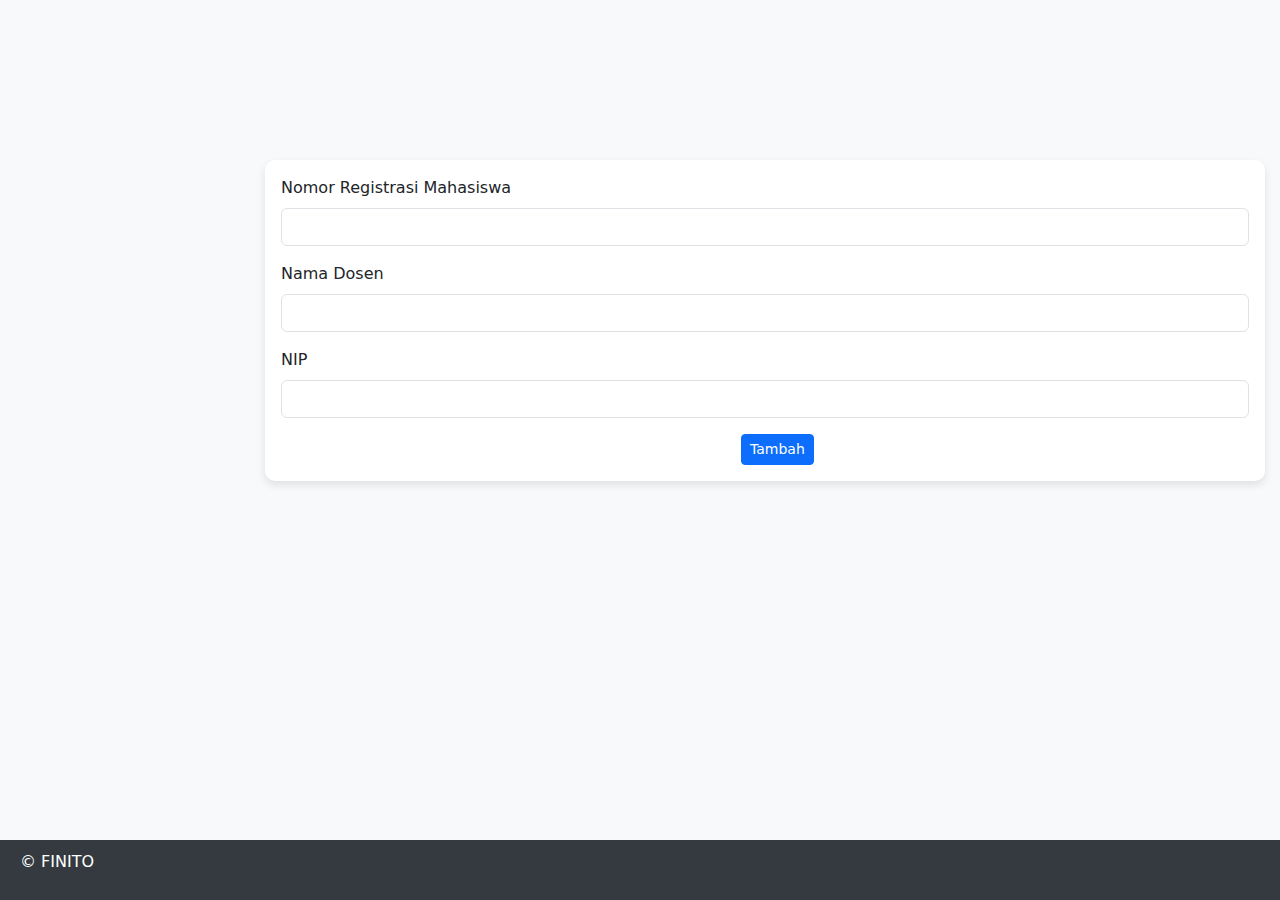
<file: views/dosen.html>
<!DOCTYPE html>
<html lang="en">
<head>
    <meta charset="UTF-8" />
    <meta name="viewport" content="width=device-width, initial-scale=1.0" />
    <title>Dosen Pembimbing</title>
   
    <link href="https://cdn.jsdelivr.net/npm/bootstrap@5.3.0/dist/css/bootstrap.min.css" rel="stylesheet" />
    <link rel="stylesheet" href="https://cdnjs.cloudflare.com/ajax/libs/font-awesome/6.0.0-beta3/css/all.min.css">
    
    <style>
        body {
            background-color: #f8f9fa;
        }
        form {
            margin-left: 265px;
            margin-top: 160px;
            background-color: #fff;
            padding: 1rem;
            border-radius: 10px;
            box-shadow: 0 4px 8px rgba(0, 0, 0, 0.1);
            width: 100%;
            max-width: 1000px; 
        }
        button{
            margin-left: 460px;
        }
        footer {
            background-color: #343a40;
            color: #ffffff;
            padding: 10px 20px;
            position: fixed;
            bottom: 0;
            width: 100%;
            display: flex;
            justify-content: space-between;
        }
    
    </style>
</head>

<body>
    <form action="/dosen" method="POST">
        <div class="mb-3">
            <label for="no_reg" class="form-label">Nomor Registrasi Mahasiswa</label>
            <input type="text" id="no_reg" name="no_reg" class="form-control" />
        </div>
        <div class="mb-3">
            <label for="nama_d" class="form-label">Nama Dosen</label>
            <input type="text" id="nama_d" name="nama_d" class="form-control" />
        </div>
        <div class="mb-3">
            <label for="nip" class="form-label">NIP</label>
            <input type="text" id="nip" name="nip" class="form-control" />
        </div>
        
        <button type="submit" class="btn btn-primary btn-sm">Tambah</button>
    </form>

    <footer>
        <p>&copy; FINITO</p>
    </footer>
    <script src="https://cdn.jsdelivr.net/npm/bootstrap@5.3.0/dist/js/bootstrap.bundle.min.js"></script>
    
</body>
</html>
</file>
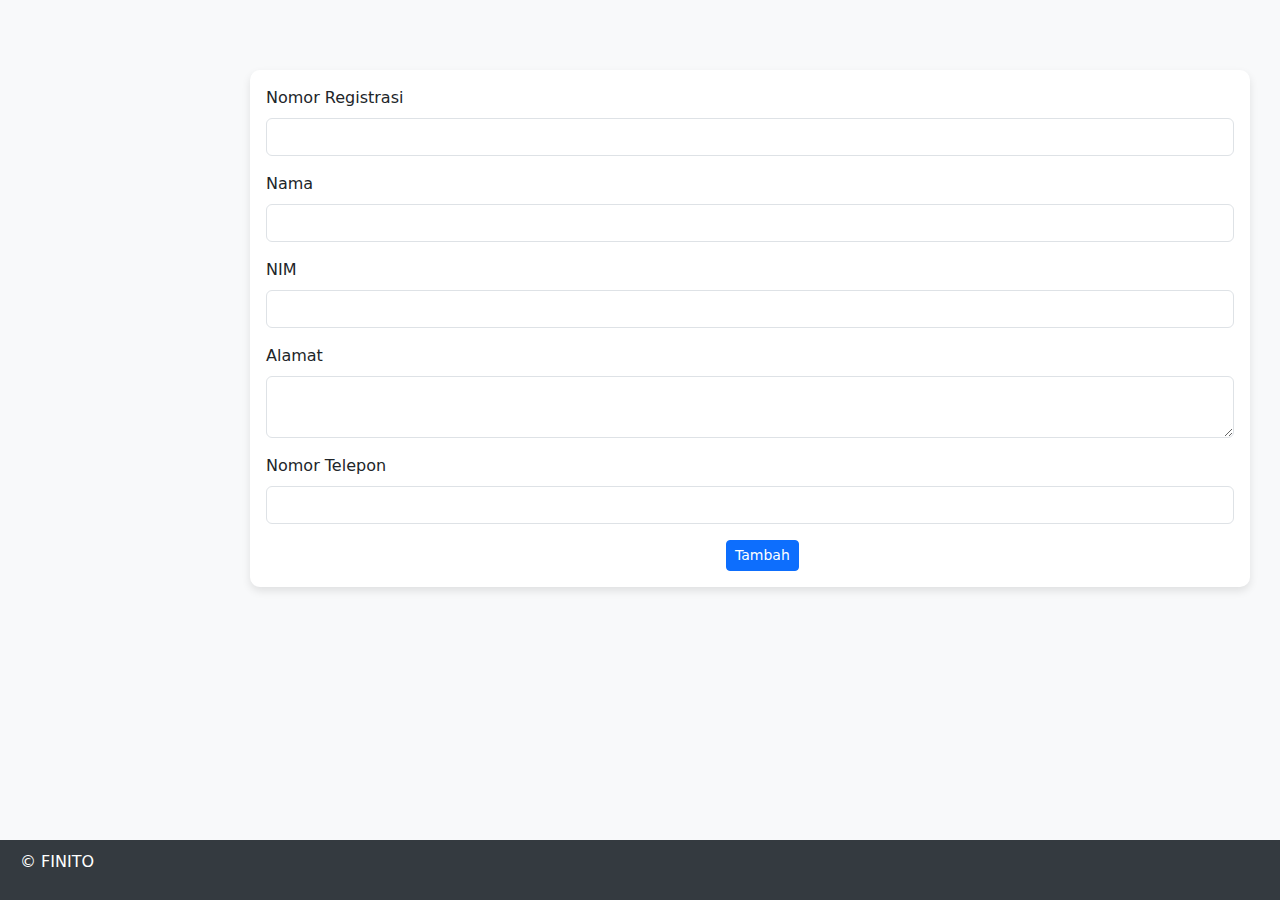
<file: views/profil.html>
<!DOCTYPE html>
<html lang="en">
<head>
    <meta charset="UTF-8" />
    <meta name="viewport" content="width=device-width, initial-scale=1.0" />
    <title>Profil Mahasiswa</title>
    
    <link href="https://cdn.jsdelivr.net/npm/bootstrap@5.3.0/dist/css/bootstrap.min.css" rel="stylesheet" />
    <link rel="stylesheet" href="https://cdnjs.cloudflare.com/ajax/libs/font-awesome/6.0.0-beta3/css/all.min.css">
   
    <style>
        body {
            background-color: #f8f9fa;
        }
        form {
            margin-left: 250px;
            margin-top: 70px;
            background-color: #fff;
            padding: 1rem;
            border-radius: 10px;
            box-shadow: 0 4px 8px rgba(0, 0, 0, 0.1);
            width: 100%;
            max-width: 1000px; 
        }
        button{
            margin-left: 460px;
        }
        footer {
            background-color: #343a40;
            color: #ffffff;
            padding: 10px 20px;
            position: fixed;
            bottom: 0;
            width: 100%;
            display: flex;
            justify-content: space-between;
        }
    
    </style>
</head>

<body>
    <form action="/profil" method="POST">
        <div class="mb-3">
            <label for="no_reg" class="form-label">Nomor Registrasi</label>
            <input type="text" id="no_reg" name="no_reg" class="form-control" />
        </div>
        <div class="mb-3">
            <label for="nama" class="form-label">Nama</label>
            <input type="text" id="nama" name="nama" class="form-control" />
        </div>
        <div class="mb-3">
            <label for="nim" class="form-label">NIM</label>
            <input type="text" id="nim" name="nim" class="form-control" />
        </div>
        <div class="mb-3">
            <label for="alamat" class="form-label">Alamat</label>
            <textarea id="alamat" name="alamat" class="form-control">
            </textarea>
        </div>
        <div class="mb-3">
            <label for="no" class="form-label">Nomor Telepon</label>
            <input type="text" id="no" name="no" class="form-control" />
        </div>
        
        <button type="submit" class="btn btn-primary btn-sm">Tambah</button>
    </form>

    <footer>
        <p>&copy; FINITO</p>
    </footer>
    <script src="https://cdn.jsdelivr.net/npm/bootstrap@5.3.0/dist/js/bootstrap.bundle.min.js"></script>
    
</body>
</html>
</file>
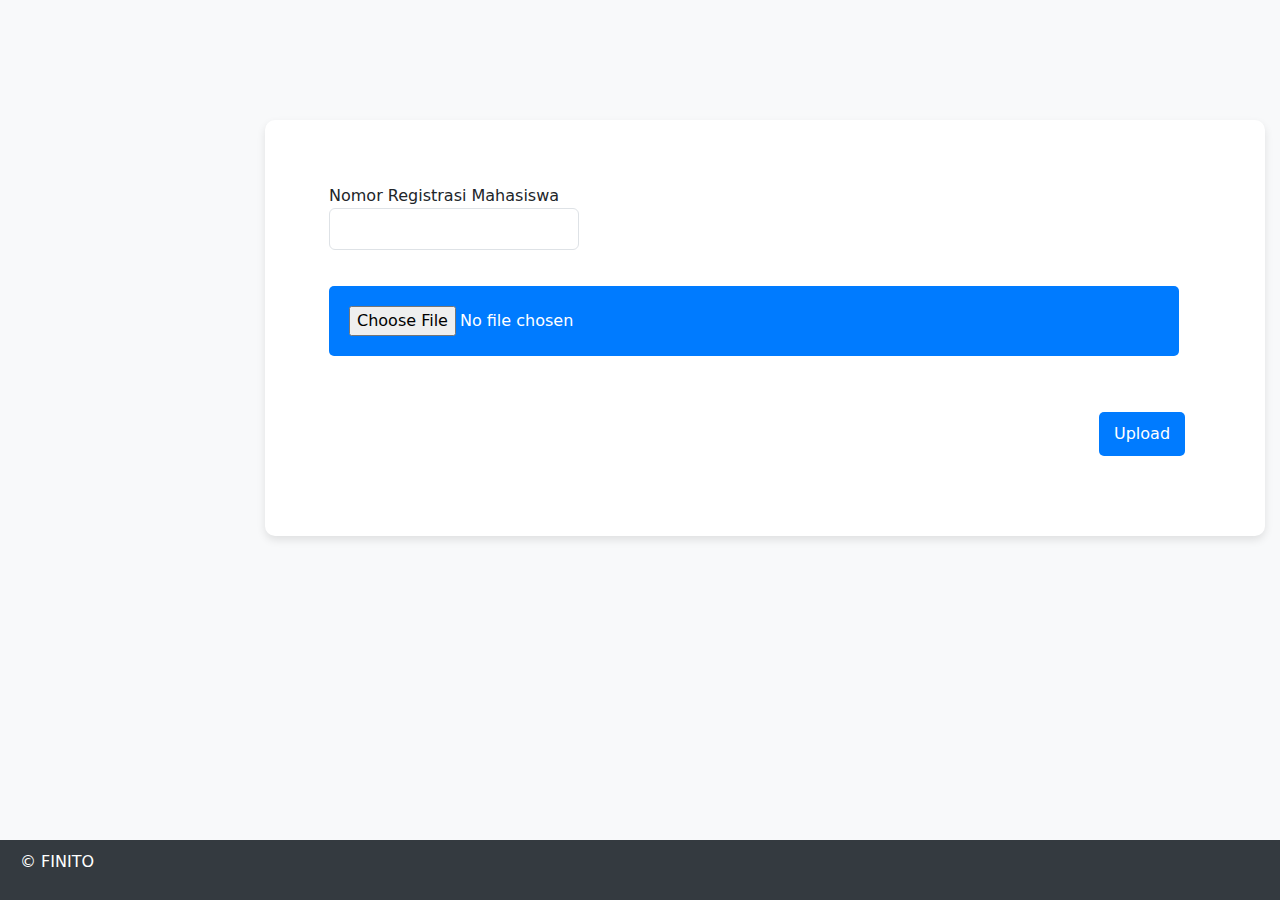
<file: views/proposal.html>
<!DOCTYPE html>
<html lang="en">
<head>
    <meta charset="UTF-8" />
    <meta name="viewport" content="width=device-width, initial-scale=1.0" />
    <title>Proposal Skripsi</title>
   
    <link href="https://cdn.jsdelivr.net/npm/bootstrap@5.3.0/dist/css/bootstrap.min.css" rel="stylesheet" />
    <link rel="stylesheet" href="https://cdnjs.cloudflare.com/ajax/libs/font-awesome/6.0.0-beta3/css/all.min.css">
    
    <style>
        body {
            background-color: #f8f9fa;
        }
        form {
            margin-top: 120px;
            margin-left: 265px;
            background-color: #fff;
            padding: 4rem;
            border-radius: 10px;
            box-shadow: 0 4px 8px rgba(0, 0, 0, 0.1);
            width: 100%;
            max-width: 1000px; 
            text-align: center; 
        }
        form input[type="file"]{
            margin-top: 20px;
            background-color: #007bff; 
            color: #fff; 
            padding: 20px;
            width: 850px;    
            text-align: center; 
            box-sizing: border-box;
            border-radius: 5px;
        }
        form input[type="submit"] {
            margin-left: 770px;
            margin-top: 40px;
            background-color: #007bff; 
            color: #fff; 
            padding: 10px 15px;
            border: none;
            border-radius: 5px;
            cursor: pointer;
        }
        .form-group input[type="text"] {
            width: 250px; 
            padding: 8px; 
        }
        form .form-group {
            margin-bottom: 1rem;
            text-align: left;
        }
        footer {
            background-color: #343a40;
            color: #ffffff;
            padding: 10px 20px;
            position: fixed;
            bottom: 0;
            width: 100%;
            display: flex;
            justify-content: space-between;
            align-items: center;
        }
        
    </style>
</head>

<body>
    <form enctype="multipart/form-data" action="/proposal" method="post">
        <div class="form-group">
            <label for="no_reg">Nomor Registrasi Mahasiswa</label>
            <input type="text" id="no_reg" name="no_reg" class="form-control" />
        </div>
        <div class="form-group">
            <input type="file" name="myFile" />
        </div>
        <div class="form-group">
            <input type="submit" value="Upload" />
        </div>
    </form>

    <footer>
        <p>&copy; FINITO</p>
    </footer>
    <script src="https://cdn.jsdelivr.net/npm/bootstrap@5.3.0/dist/js/bootstrap.bundle.min.js"></script>
</body>
</html>
</file>
